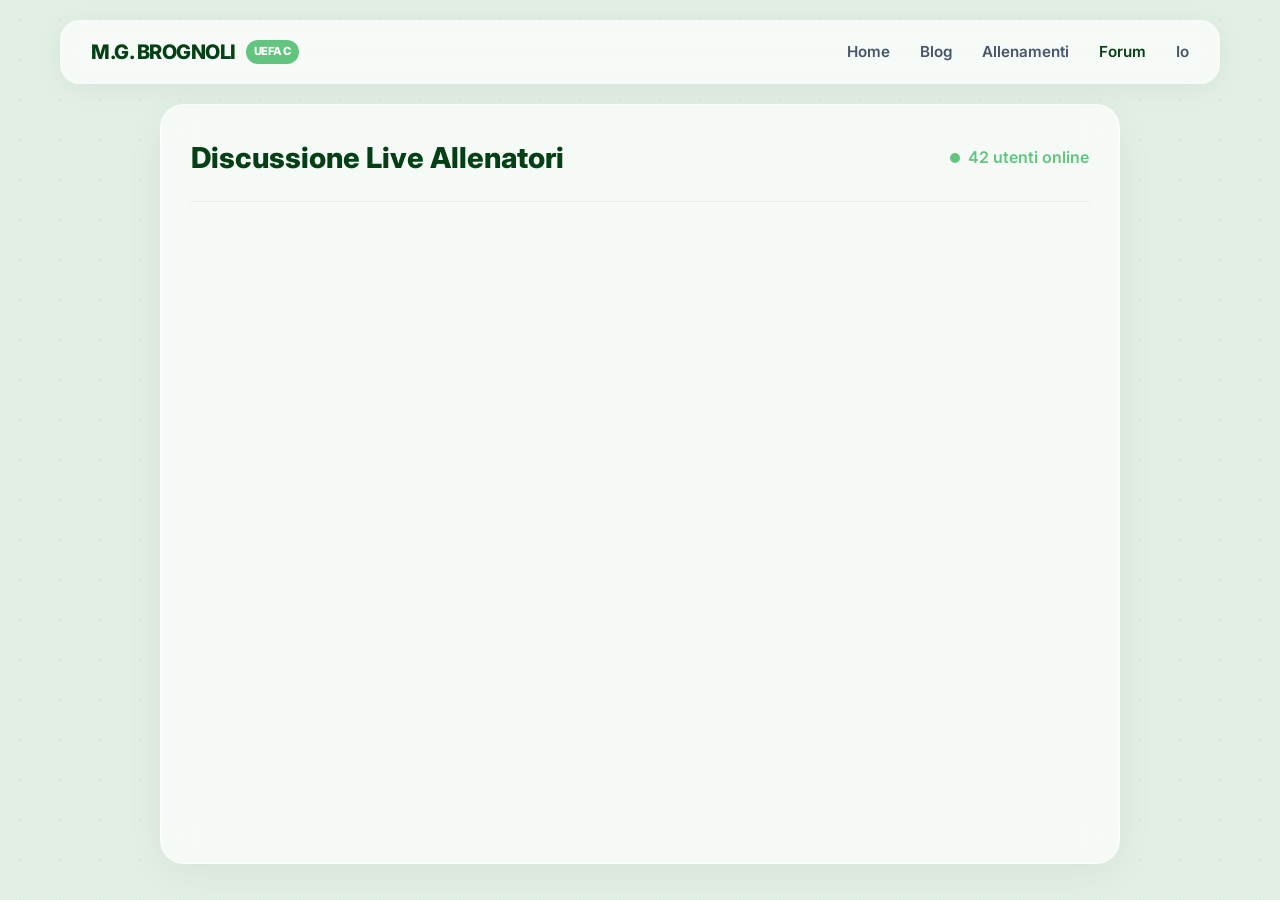
<file: forum.html>
<!DOCTYPE html>
<html lang="it">

<head>
    <meta charset="UTF-8">
    <meta name="viewport" content="width=device-width, initial-scale=1.0">
    <title>Forum | Maria Giulia Brognoli</title>
    <link rel="stylesheet" href="style.css">
    <link href="https://fonts.googleapis.com/css2?family=Inter:wght@300;400;500;600;800&display=swap" rel="stylesheet">
    <link rel="stylesheet" href="https://cdnjs.cloudflare.com/ajax/libs/font-awesome/6.4.0/css/all.min.css">
    <style>
        .forum-layout {
            height: calc(100vh - 120px);
            /* Account for navbar */
            max-width: 1000px;
            margin: 0 auto;
            display: flex;
            flex-direction: column;
        }

        .full-glass-chat {
            background: rgba(255, 255, 255, 0.7);
            backdrop-filter: blur(16px);
            -webkit-backdrop-filter: blur(16px);
            border: 1px solid rgba(255, 255, 255, 0.6);
            border-radius: 24px;
            padding: 30px;
            box-shadow: 0 10px 40px rgba(0, 0, 0, 0.05);
            flex-grow: 1;
            display: flex;
            flex-direction: column;
            overflow: hidden;
            margin-bottom: 20px;
        }

        .chat-header {
            display: flex;
            justify-content: space-between;
            align-items: center;
            border-bottom: 1px solid rgba(0, 0, 0, 0.05);
            padding-bottom: 20px;
            margin-bottom: 20px;
        }

        .chat-header h2 {
            font-size: 1.8rem;
            color: var(--secondary);
            font-weight: 800;
        }

        .online-count {
            color: var(--primary);
            font-weight: 600;
            display: flex;
            align-items: center;
            gap: 8px;
        }

        .online-dot {
            width: 10px;
            height: 10px;
            background: var(--primary);
            border-radius: 50%;
            animation: blink 2s infinite;
        }

        @keyframes blink {

            0%,
            100% {
                opacity: 1;
            }

            50% {
                opacity: 0.4;
            }
        }

        /* Re-use chat messages from style.css but make them larger */
        .chat-messages {
            padding-right: 15px;
            gap: 25px;
        }

        .message {
            max-width: 70%;
        }

        .avatar {
            width: 45px;
            height: 45px;
            font-size: 1rem;
        }

        .bubble {
            padding: 15px 20px;
            font-size: 1.05rem;
        }

        .chat-input-container {
            margin-top: 20px;
            padding-top: 20px;
            border-top: 1px solid rgba(0, 0, 0, 0.05);
        }

        .chat-input-container input {
            padding: 18px 25px;
            font-size: 1.1rem;
            border-radius: 16px;
        }

        .chat-input-container button {
            width: 58px;
            height: 58px;
            border-radius: 16px;
            font-size: 1.2rem;
        }
    </style>
</head>

<body>
    <div class="background-texture"></div>

    <nav class="glass-navbar">
        <div class="nav-content">
            <h1 class="logo">M.G. BROGNOLI <span class="badge">UEFA C</span></h1>
            <ul class="nav-links">
                <li><a href="index.html">Home</a></li>
                <li><a href="blog.html">Blog</a></li>
                <li><a href="allenamenti.html">Allenamenti</a></li>
                <li><a href="forum.html" class="active">Forum</a></li>
                <li><a href="io.html">Io</a></li>
            </ul>
        </div>
    </nav>

    <main class="container forum-layout">
        <div class="full-glass-chat">
            <div class="chat-header">
                <h2>Discussione Live Allenatori</h2>
                <div class="online-count">
                    <div class="online-dot"></div> 42 utenti online
                </div>
            </div>

            <div id="tlkio" data-channel="brognoli-allenatori" data-theme="theme--minimal"
                style="width:100%;height:100%;"></div>
            <script async src="https://tlk.io/embed.js" type="text/javascript"></script>
        </div>
    </main>
</body>

</html>
</file>
<file: style.css>
:root {
    --background: #E1EFE5;
    --background-alt: #f0f7f2;
    --primary: #62c47e;
    --secondary: #043f15;
    --accent: #05695a;
    --text: #0f172a;
    --text-light: #475569;
}

* {
    margin: 0;
    padding: 0;
    box-sizing: border-box;
    font-family: 'Inter', sans-serif;
}

body {
    background-color: var(--background);
    color: var(--text);
    line-height: 1.6;
}

.background-texture {
    position: fixed;
    top: 0;
    left: 0;
    right: 0;
    bottom: 0;
    background-image: radial-gradient(var(--primary) 1px, transparent 1px);
    background-size: 40px 40px;
    opacity: 0.1;
    z-index: -1;
}

.container {
    max-width: 1200px;
    margin: 0 auto;
    padding: 0 20px;
}

/* Glass Navbar */
.glass-navbar {
    position: sticky;
    top: 20px;
    z-index: 100;
    margin: 20px auto;
    max-width: 1160px;
    background: rgba(255, 255, 255, 0.7);
    backdrop-filter: blur(12px);
    -webkit-backdrop-filter: blur(12px);
    border: 1px solid rgba(255, 255, 255, 0.3);
    border-radius: 20px;
    box-shadow: 0 4px 30px rgba(0, 0, 0, 0.05);
}

.nav-content {
    display: flex;
    justify-content: space-between;
    align-items: center;
    padding: 15px 30px;
}

.logo {
    font-size: 1.25rem;
    font-weight: 800;
    color: var(--secondary);
    letter-spacing: -0.5px;
    display: flex;
    align-items: center;
    gap: 10px;
}

.badge {
    background: var(--primary);
    color: white;
    font-size: 0.7rem;
    padding: 3px 8px;
    border-radius: 12px;
}

.nav-links {
    display: flex;
    gap: 30px;
    list-style: none;
}

.nav-links a {
    text-decoration: none;
    color: var(--text-light);
    font-weight: 600;
    font-size: 0.95rem;
    transition: color 0.3s;
}

.nav-links a:hover,
.nav-links a.active {
    color: var(--secondary);
}

/* Hero */
.hero {
    margin-top: 40px;
    margin-bottom: 60px;
}

.carousel {
    border-radius: 20px;
    overflow: hidden;
    position: relative;
    height: 60vh;
    min-height: 400px;
}

.slide img {
    width: 100%;
    height: 100%;
    object-fit: cover;
}

.glass-overlay {
    position: absolute;
    bottom: 40px;
    left: 40px;
    right: 40px;
    max-width: 600px;
    background: rgba(255, 255, 255, 0.6);
    backdrop-filter: blur(16px);
    -webkit-backdrop-filter: blur(16px);
    padding: 30px;
    border-radius: 20px;
    border: 1px solid rgba(255, 255, 255, 0.4);
    box-shadow: 0 10px 30px rgba(0, 0, 0, 0.1);
}

.glass-overlay h2 {
    font-size: 2.2rem;
    color: var(--secondary);
    line-height: 1.1;
    margin-bottom: 10px;
    font-weight: 800;
}

.glass-overlay p {
    color: var(--text-light);
    font-size: 1.1rem;
}

/* Titles */
.section-title {
    display: flex;
    justify-content: space-between;
    align-items: flex-end;
    margin-bottom: 30px;
    padding-bottom: 15px;
    border-bottom: 1px solid rgba(4, 63, 21, 0.1);
}

.section-title h2 {
    font-size: 1.8rem;
    color: var(--secondary);
    font-weight: 800;
    letter-spacing: -0.5px;
}

.view-all {
    text-decoration: none;
    color: var(--primary);
    font-weight: 600;
}

/* Split Section */
.split-section {
    display: grid;
    grid-template-columns: 2fr 1fr;
    gap: 40px;
    margin-bottom: 80px;
}

.posts-list {
    display: flex;
    flex-direction: column;
    gap: 30px;
}

.clean-post {
    display: flex;
    gap: 25px;
    align-items: center;
}

.clean-post img {
    width: 250px;
    height: 160px;
    object-fit: cover;
    border-radius: 16px;
}

.date {
    font-size: 0.85rem;
    color: var(--primary);
    font-weight: 600;
    display: block;
    margin-bottom: 8px;
}

.post-content h3 {
    font-size: 1.4rem;
    line-height: 1.3;
    margin-bottom: 10px;
    color: var(--text);
}

.post-content p {
    color: var(--text-light);
    font-size: 0.95rem;
}

/* Glass Forum */
.glass-chat {
    background: rgba(255, 255, 255, 0.5);
    backdrop-filter: blur(12px);
    -webkit-backdrop-filter: blur(12px);
    border: 1px solid rgba(255, 255, 255, 0.4);
    border-radius: 24px;
    padding: 20px;
    height: calc(100% - 60px);
    display: flex;
    flex-direction: column;
}

.chat-messages {
    flex-grow: 1;
    overflow-y: auto;
    display: flex;
    flex-direction: column;
    gap: 15px;
    margin-bottom: 20px;
    padding-right: 10px;
}

.message {
    display: flex;
    gap: 12px;
    max-width: 85%;
}

.message.sent {
    align-self: flex-end;
}

.avatar {
    width: 32px;
    height: 32px;
    border-radius: 50%;
    background: var(--secondary);
    color: white;
    display: flex;
    align-items: center;
    justify-content: center;
    font-weight: 700;
    font-size: 0.8rem;
    flex-shrink: 0;
}

.bubble {
    background: white;
    padding: 12px 16px;
    border-radius: 0 16px 16px 16px;
    box-shadow: 0 2px 10px rgba(0, 0, 0, 0.02);
}

.primary-bubble {
    background: var(--primary);
    color: var(--secondary);
    border-radius: 16px 16px 0 16px;
}

.primary-bubble p {
    color: var(--secondary) !important;
    font-weight: 500;
}

.sender {
    font-size: 0.75rem;
    font-weight: 700;
    color: var(--secondary);
    margin-bottom: 4px;
    display: block;
}

.bubble p {
    font-size: 0.95rem;
    color: var(--text);
}

.chat-input-container {
    display: flex;
    gap: 10px;
}

.chat-input-container input {
    flex-grow: 1;
    border: none;
    padding: 12px 15px;
    border-radius: 12px;
    outline: none;
    font-family: inherit;
    background: rgba(255, 255, 255, 0.8);
}

.chat-input-container button {
    background: var(--primary);
    border: none;
    width: 42px;
    height: 42px;
    border-radius: 12px;
    color: white;
    cursor: pointer;
    transition: transform 0.2s;
}

.chat-input-container button:hover {
    transform: scale(1.05);
}

/* Trainings */
.trainings-section {
    padding-bottom: 80px;
}

.clean-grid {
    display: grid;
    grid-template-columns: repeat(4, 1fr);
    gap: 25px;
}

.img-wrapper {
    position: relative;
    border-radius: 16px;
    overflow: hidden;
    margin-bottom: 12px;
    aspect-ratio: 4/3;
}

.img-wrapper img {
    width: 100%;
    height: 100%;
    object-fit: cover;
    transition: transform 0.4s;
}

.hover-glass {
    position: absolute;
    inset: 0;
    background: rgba(4, 63, 21, 0.4);
    backdrop-filter: blur(4px);
    -webkit-backdrop-filter: blur(4px);
    display: flex;
    align-items: center;
    justify-content: center;
    color: white;
    font-weight: 600;
    opacity: 0;
    transition: opacity 0.3s;
}

.training-item:hover .img-wrapper img {
    transform: scale(1.05);
}

.training-item:hover .hover-glass {
    opacity: 1;
}

.training-item h3 {
    font-size: 1.1rem;
    font-weight: 600;
    color: var(--text);
}

/* Responsive */
@media (max-width: 900px) {
    .split-section {
        grid-template-columns: 1fr;
    }

    .clean-post {
        flex-direction: column;
        align-items: flex-start;
    }

    .clean-post img {
        width: 100%;
        height: 200px;
    }

    .clean-grid {
        grid-template-columns: repeat(2, 1fr);
    }

    .glass-overlay {
        bottom: 20px;
        left: 20px;
        right: 20px;
    }
}
</file>
